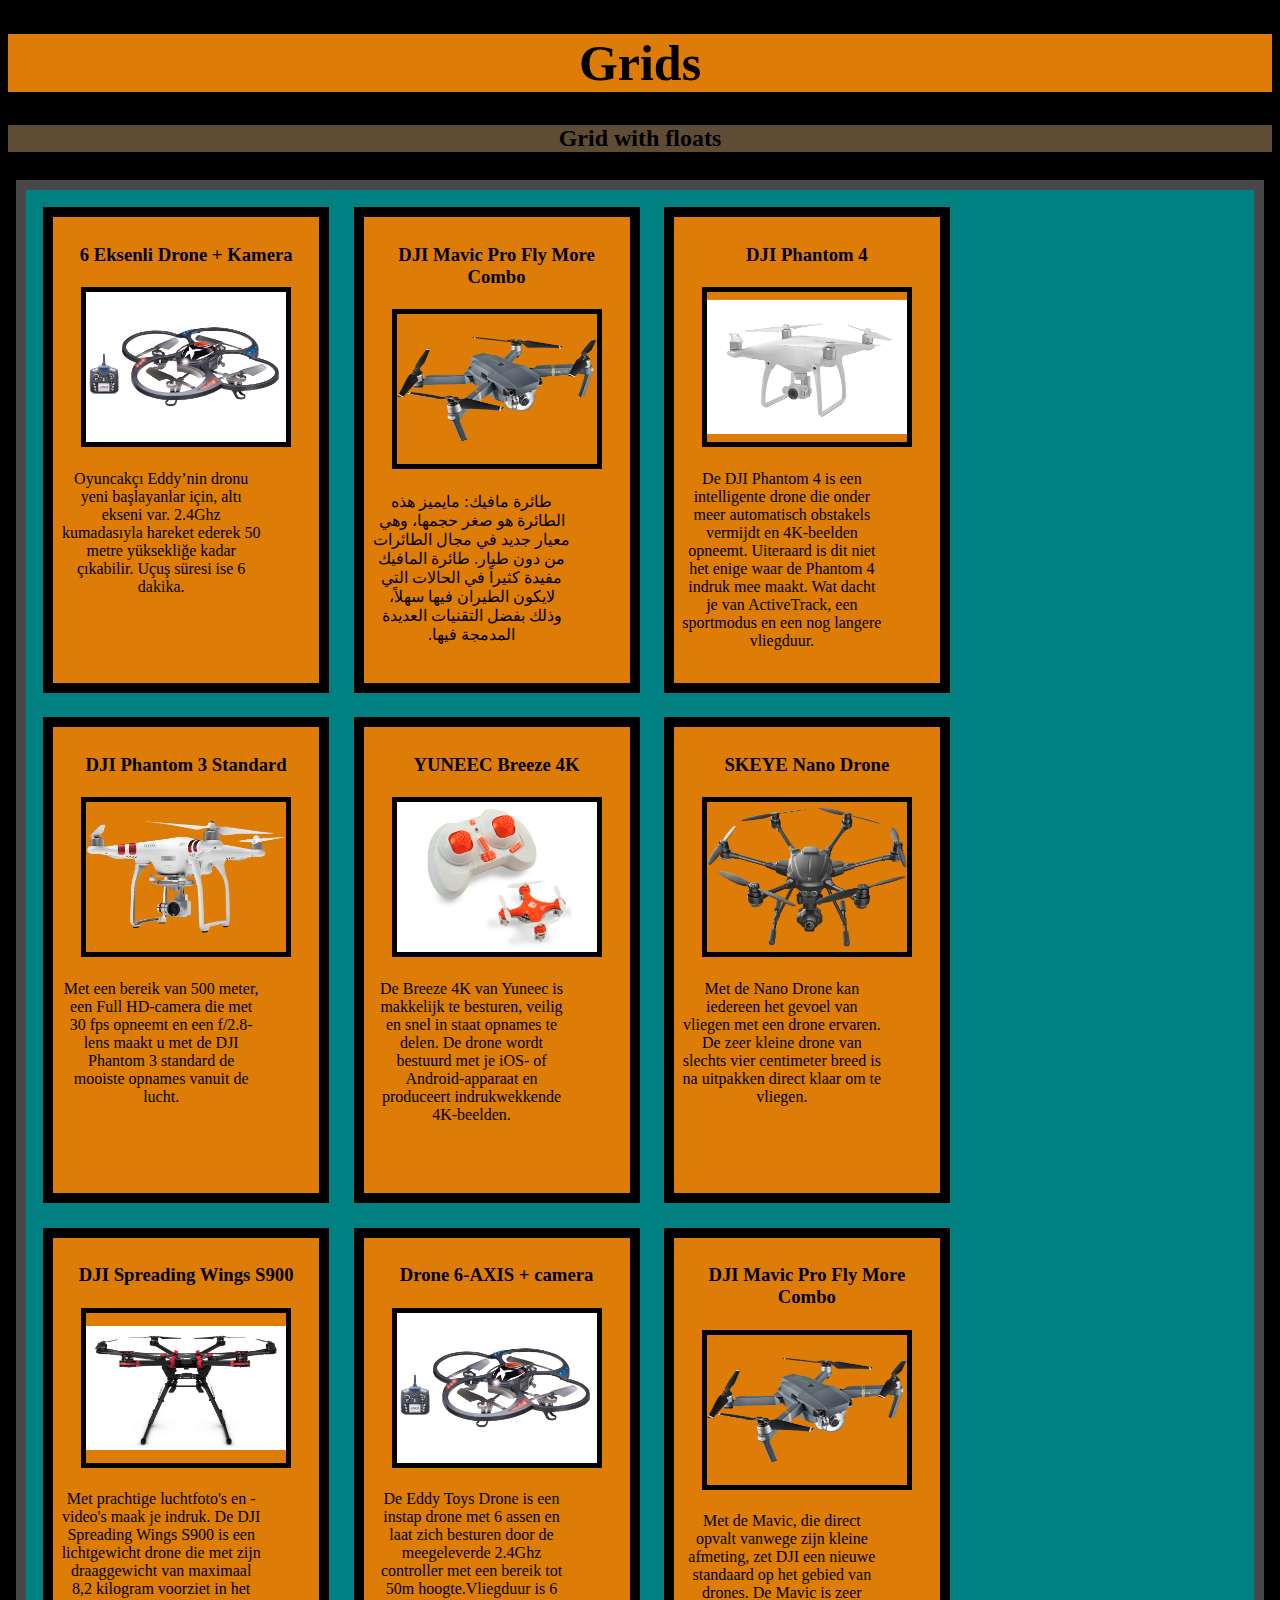
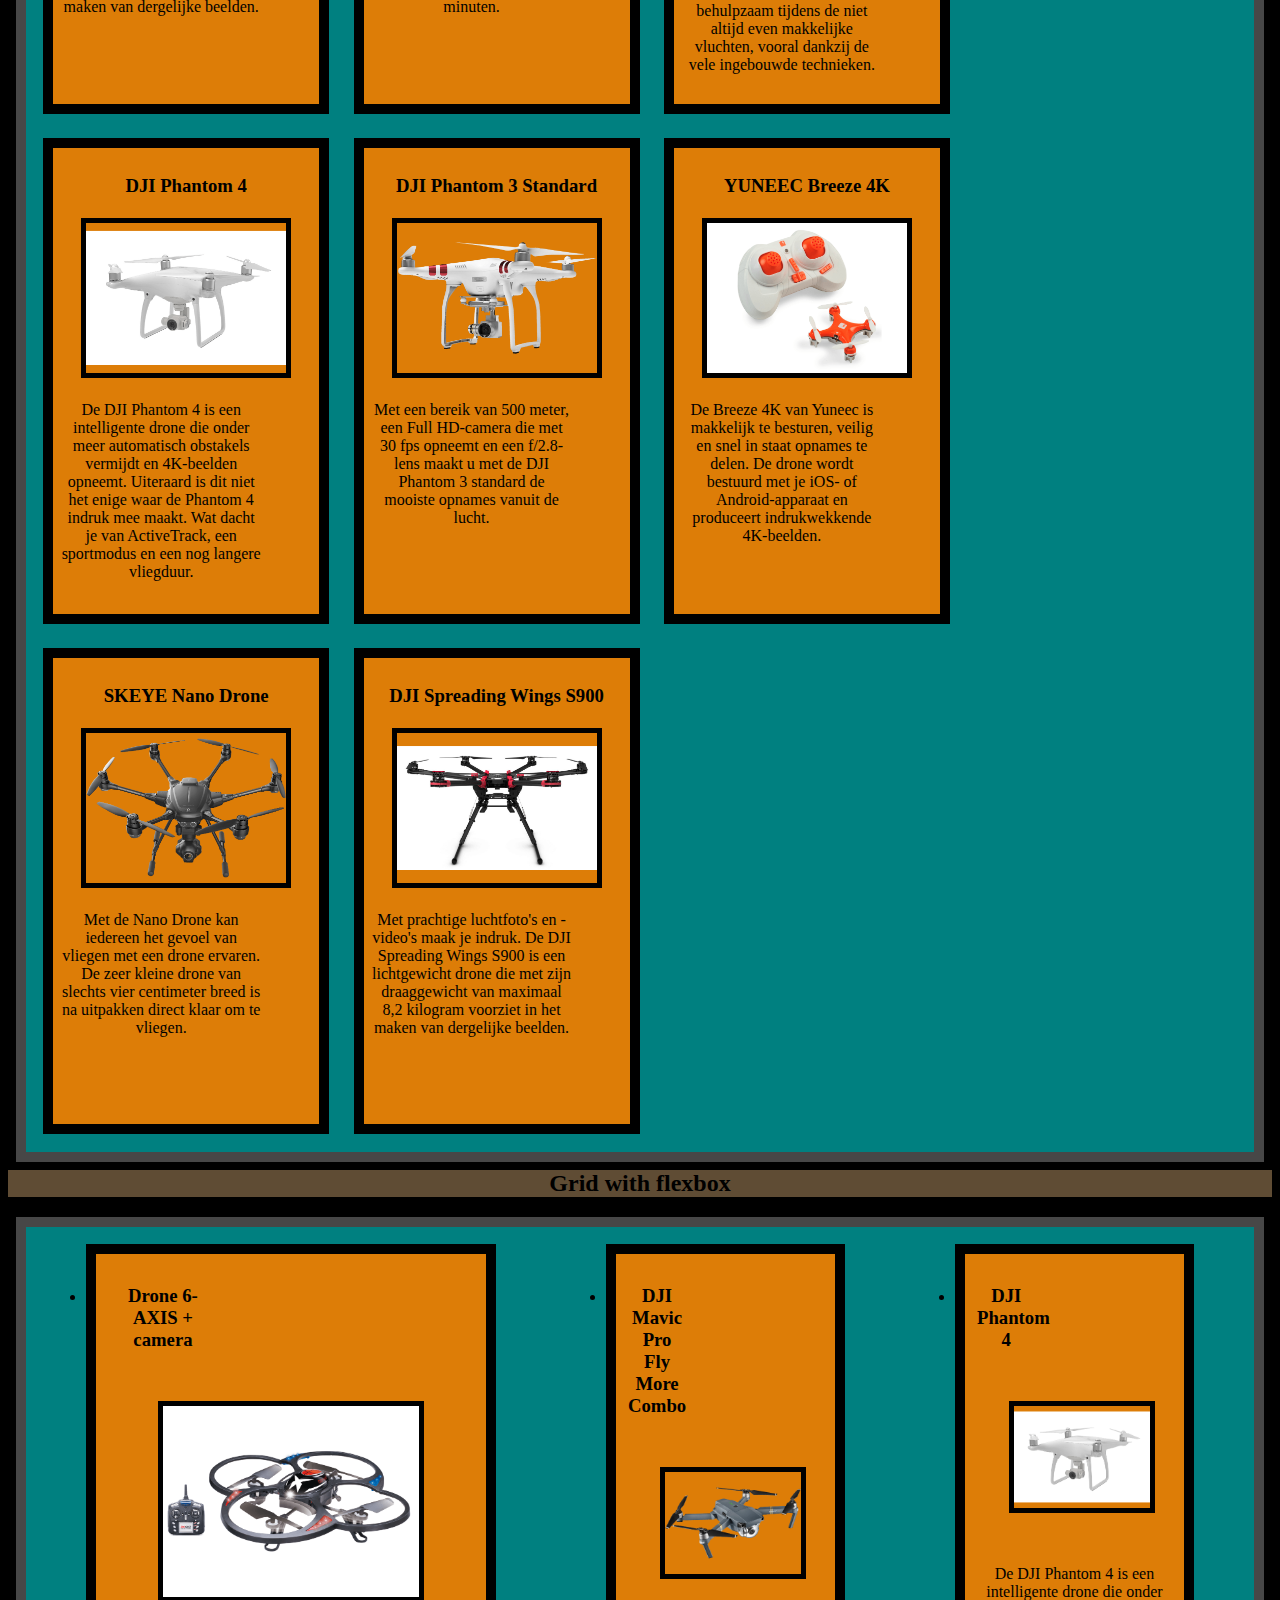
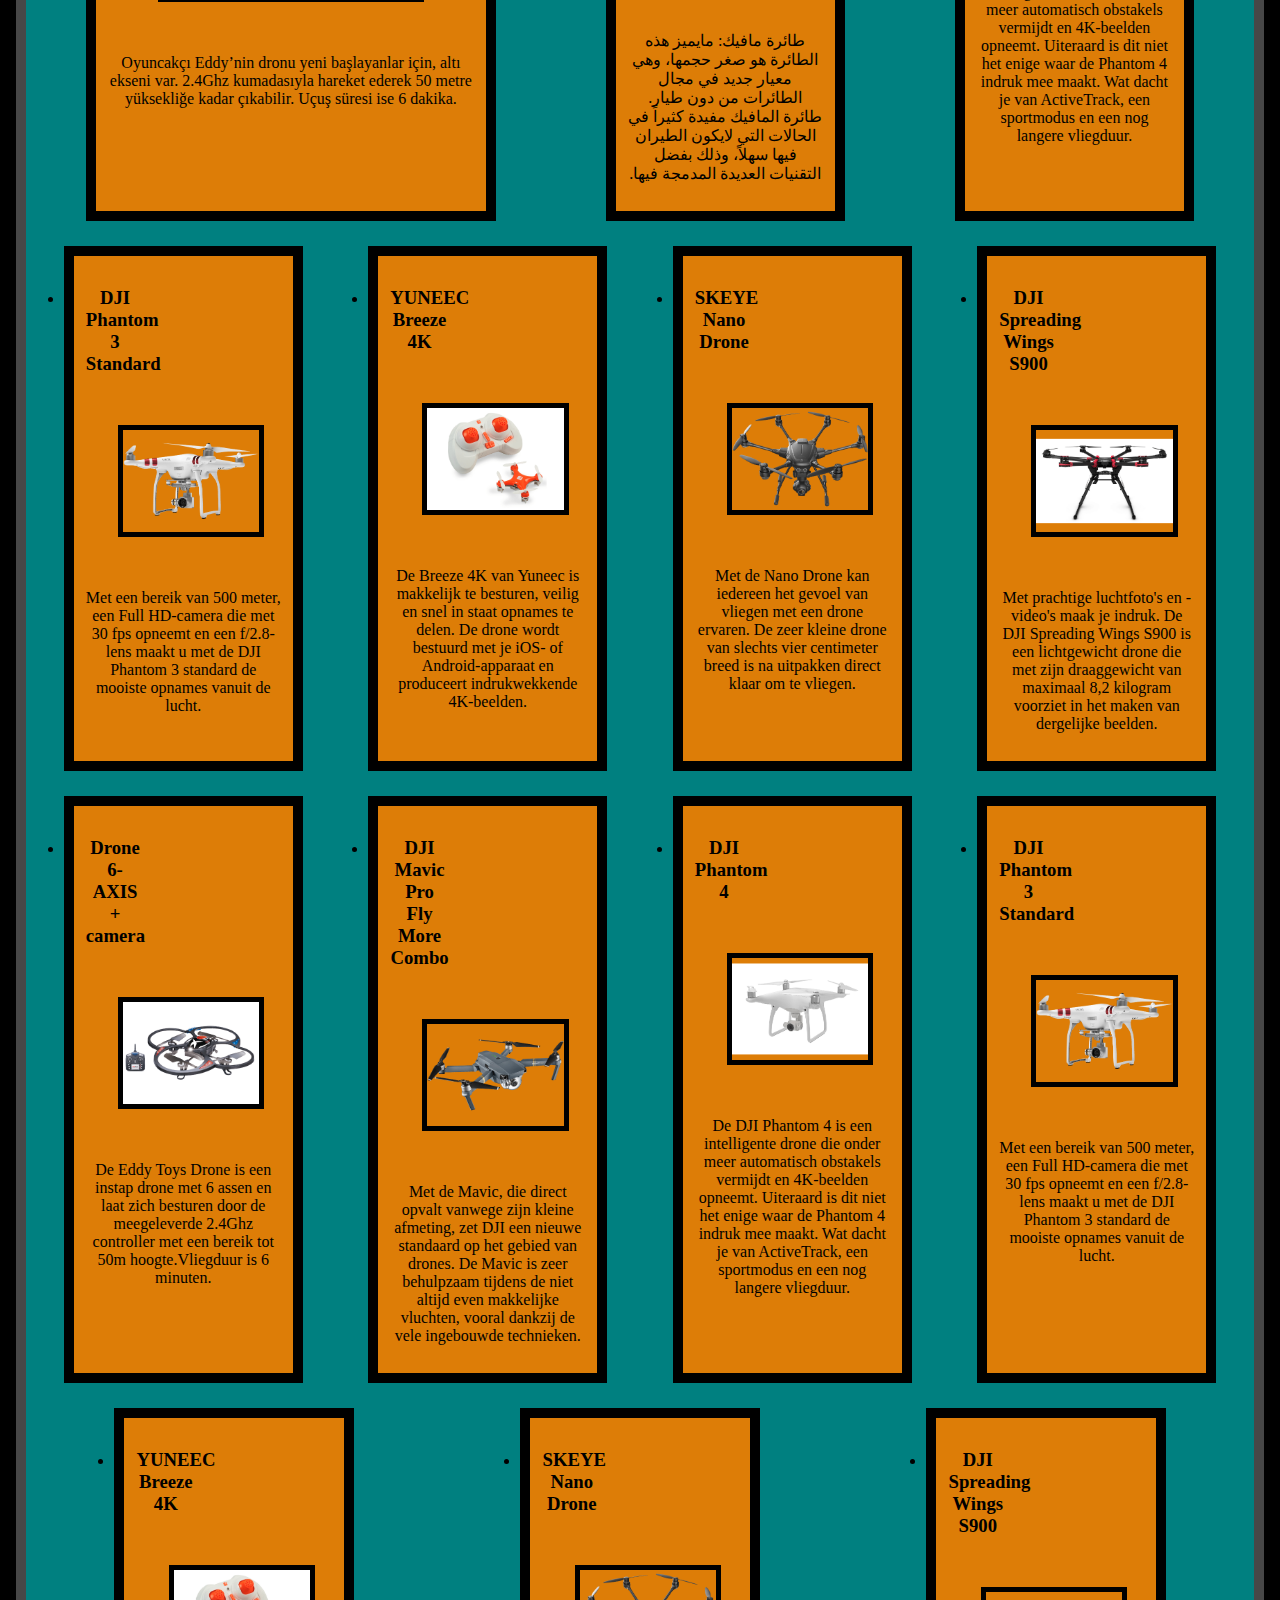
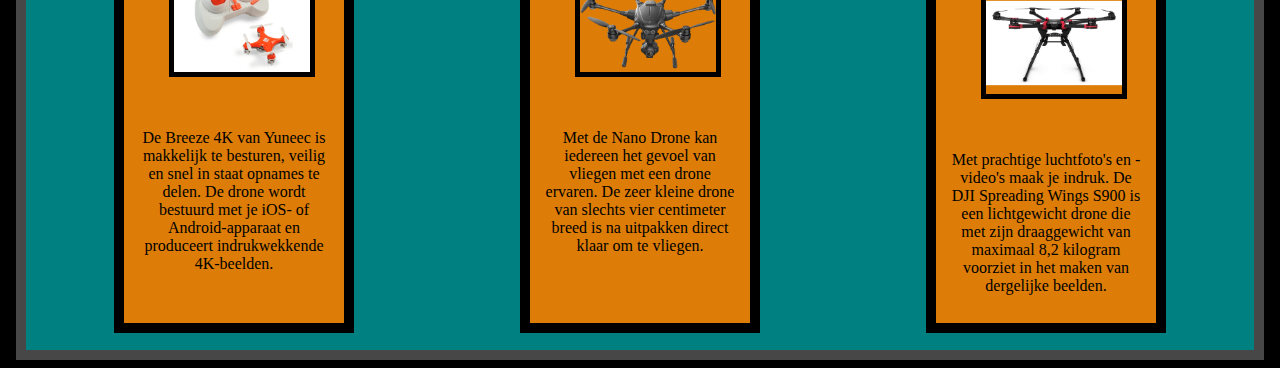
<file: HTML-CSS/Week02/index.html>
<!doctype html>
<html>
    <head>
        <meta charset="utf-8">
        <meta name="viewport" content="width=device-width, initial-scale=1.0">
        <title>Grids</title>
        <link rel="stylesheet" href="style.css">
    </head>
    <body>
        <header>
            <h1>Grids</h1>
        </header>
        <main>
            <section>
                <h2>Grid with floats</h2>
                <ul id="grid-floats">
                    <li class="grid-item">
                        <h3>6 Eksenli Drone + Kamera</h3>
                        <img src="images/drone1.png">
                        <p>Oyuncakçı Eddy’nin dronu yeni başlayanlar için, altı ekseni var. 2.4Ghz kumadasıyla hareket ederek 50 metre yüksekliğe kadar çıkabilir. Uçuş süresi ise 6 dakika.</p>
                    </li>
                    <li class="grid-item">
                        <h3>DJI Mavic Pro Fly More Combo</h3>
                        <img src="images/drone2.png">
                         <p dir="rtl">طائرة مافيك: مايميز هذه الطائرة هو صغر حجمها، وهي معيار جديد في مجال الطائرات من دون طيار. طائرة المافيك مفيدة كثيراً في الحالات التي لايكون الطيران فيها سهلاً، وذلك بفضل التقنيات العديدة المدمجة فيها.</p>
                    </li>
                    <li class="grid-item">
                        <h3>DJI Phantom 4</h3>
                        <img src="images/drone3.png">
                        <p>De DJI Phantom 4 is een intelligente drone die onder meer automatisch obstakels vermijdt en 4K-beelden opneemt. Uiteraard is dit niet het enige waar de Phantom 4 indruk mee maakt. Wat dacht je van ActiveTrack, een sportmodus en een nog langere vliegduur.</p>
                    </li>
                    <li class="grid-item">
                        <h3>DJI Phantom 3 Standard</h3>
                        <img src="images/drone4.png">
                        <p>Met een bereik van 500 meter, een Full HD-camera die met 30 fps opneemt en een f/2.8-lens maakt u met de DJI Phantom 3 standard de mooiste opnames vanuit de lucht.</p>
                    </li>
                    <li class="grid-item">
                        <h3>YUNEEC Breeze 4K</h3>
                        <img src="images/drone5.png">
                        <p>De Breeze 4K van Yuneec is makkelijk te besturen, veilig en snel in staat opnames te delen. De drone wordt bestuurd met je iOS- of Android-apparaat en produceert indrukwekkende 4K-beelden.</p>
                    </li>
                    <li class="grid-item">
                        <h3>SKEYE Nano Drone</h3>
                        <img src="images/drone6.png">
                        <p>Met de Nano Drone kan iedereen het gevoel van vliegen met een drone ervaren. De zeer kleine drone van slechts vier centimeter breed is na uitpakken direct klaar om te vliegen.</p>
                    </li>
                    <li class="grid-item">
                        <h3>DJI Spreading Wings S900</h3>
                        <img src="images/drone7.png">
                        <p>Met prachtige luchtfoto's en -video's maak je indruk. De DJI Spreading Wings S900 is een lichtgewicht drone die met zijn draaggewicht van maximaal 8,2 kilogram voorziet in het maken van dergelijke beelden.</p>
                    </li>
                    <li class="grid-item">
                        <h3>Drone 6-AXIS + camera</h3>
                        <img src="images/drone1.png">
                        <p>De Eddy Toys Drone is een instap drone met 6 assen en laat zich besturen door de meegeleverde 2.4Ghz controller met een bereik tot 50m hoogte.Vliegduur is 6 minuten.</p>
                    </li>
                    <li class="grid-item">
                        <h3>DJI Mavic Pro Fly More Combo</h3>
                        <img src="images/drone2.png">
                        <p>Met de Mavic, die direct opvalt vanwege zijn kleine afmeting, zet DJI een nieuwe standaard op het gebied van drones. De Mavic is zeer behulpzaam tijdens de niet altijd even makkelijke vluchten, vooral dankzij de vele ingebouwde technieken.</p>
                    </li>
                    <li class="grid-item">
                        <h3>DJI Phantom 4</h3>
                        <img src="images/drone3.png">
                        <p>De DJI Phantom 4 is een intelligente drone die onder meer automatisch obstakels vermijdt en 4K-beelden opneemt. Uiteraard is dit niet het enige waar de Phantom 4 indruk mee maakt. Wat dacht je van ActiveTrack, een sportmodus en een nog langere vliegduur.</p>
                    </li>
                    <li class="grid-item">
                        <h3>DJI Phantom 3 Standard</h3>
                        <img src="images/drone4.png">
                        <p>Met een bereik van 500 meter, een Full HD-camera die met 30 fps opneemt en een f/2.8-lens maakt u met de DJI Phantom 3 standard de mooiste opnames vanuit de lucht.</p>
                    </li>
                    <li class="grid-item">
                        <h3>YUNEEC Breeze 4K</h3>
                        <img src="images/drone5.png">
                        <p>De Breeze 4K van Yuneec is makkelijk te besturen, veilig en snel in staat opnames te delen. De drone wordt bestuurd met je iOS- of Android-apparaat en produceert indrukwekkende 4K-beelden.</p>
                    </li>
                    <li class="grid-item">
                        <h3>SKEYE Nano Drone</h3>
                        <img src="images/drone6.png">
                        <p>Met de Nano Drone kan iedereen het gevoel van vliegen met een drone ervaren. De zeer kleine drone van slechts vier centimeter breed is na uitpakken direct klaar om te vliegen.</p>
                    </li>
                    <li class="grid-item">
                        <h3>DJI Spreading Wings S900</h3>
                        <img src="images/drone7.png">
                        <p>Met prachtige luchtfoto's en -video's maak je indruk. De DJI Spreading Wings S900 is een lichtgewicht drone die met zijn draaggewicht van maximaal 8,2 kilogram voorziet in het maken van dergelijke beelden.</p>
                    </li>
                </ul>
                
            </section>
            <section>
                <h2>Grid with flexbox</h2>
                <ul id="grid-flex">
                    <li class="grid-item">
                        <h3>Drone 6-AXIS + camera</h3>
                        <img src="images/drone1.png">
                        <p>Oyuncakçı Eddy’nin dronu yeni başlayanlar için, altı ekseni var. 2.4Ghz kumadasıyla hareket ederek 50 metre yüksekliğe kadar çıkabilir. Uçuş süresi ise 6 dakika.</p>
                    </li>
                    <li class="grid-item">
                        <h3>DJI Mavic Pro Fly More Combo</h3>
                        <img src="images/drone2.png">
                         <p dir="rtl">طائرة مافيك: مايميز هذه الطائرة هو صغر حجمها، وهي معيار جديد في مجال الطائرات من دون طيار. طائرة المافيك مفيدة كثيراً في الحالات التي لايكون الطيران فيها سهلاً، وذلك بفضل التقنيات العديدة المدمجة فيها.</p>
                    </li>
                    <li class="grid-item">
                        <h3>DJI Phantom 4</h3>
                        <img src="images/drone3.png">
                        <p>De DJI Phantom 4 is een intelligente drone die onder meer automatisch obstakels vermijdt en 4K-beelden opneemt. Uiteraard is dit niet het enige waar de Phantom 4 indruk mee maakt. Wat dacht je van ActiveTrack, een sportmodus en een nog langere vliegduur.</p>
                    </li>
                    <li class="grid-item">
                        <h3>DJI Phantom 3 Standard</h3>
                        <img src="images/drone4.png">
                        <p>Met een bereik van 500 meter, een Full HD-camera die met 30 fps opneemt en een f/2.8-lens maakt u met de DJI Phantom 3 standard de mooiste opnames vanuit de lucht.</p>
                    </li>
                    <li class="grid-item">
                        <h3>YUNEEC Breeze 4K</h3>
                        <img src="images/drone5.png">
                        <p>De Breeze 4K van Yuneec is makkelijk te besturen, veilig en snel in staat opnames te delen. De drone wordt bestuurd met je iOS- of Android-apparaat en produceert indrukwekkende 4K-beelden.</p>
                    </li>
                    <li class="grid-item">
                        <h3>SKEYE Nano Drone</h3>
                        <img src="images/drone6.png">
                        <p>Met de Nano Drone kan iedereen het gevoel van vliegen met een drone ervaren. De zeer kleine drone van slechts vier centimeter breed is na uitpakken direct klaar om te vliegen.</p>
                    </li>
                    <li class="grid-item">
                        <h3>DJI Spreading Wings S900</h3>
                        <img src="images/drone7.png">
                        <p>Met prachtige luchtfoto's en -video's maak je indruk. De DJI Spreading Wings S900 is een lichtgewicht drone die met zijn draaggewicht van maximaal 8,2 kilogram voorziet in het maken van dergelijke beelden.</p>
                    </li>
                    <li class="grid-item">
                        <h3>Drone 6-AXIS + camera</h3>
                        <img src="images/drone1.png">
                        <p>De Eddy Toys Drone is een instap drone met 6 assen en laat zich besturen door de meegeleverde 2.4Ghz controller met een bereik tot 50m hoogte.Vliegduur is 6 minuten.</p>
                    </li>
                    <li class="grid-item">
                        <h3>DJI Mavic Pro Fly More Combo</h3>
                        <img src="images/drone2.png">
                        <p>Met de Mavic, die direct opvalt vanwege zijn kleine afmeting, zet DJI een nieuwe standaard op het gebied van drones. De Mavic is zeer behulpzaam tijdens de niet altijd even makkelijke vluchten, vooral dankzij de vele ingebouwde technieken.</p>
                    </li>
                    <li class="grid-item">
                        <h3>DJI Phantom 4</h3>
                        <img src="images/drone3.png">
                        <p>De DJI Phantom 4 is een intelligente drone die onder meer automatisch obstakels vermijdt en 4K-beelden opneemt. Uiteraard is dit niet het enige waar de Phantom 4 indruk mee maakt. Wat dacht je van ActiveTrack, een sportmodus en een nog langere vliegduur.</p>
                    </li>
                    <li class="grid-item">
                        <h3>DJI Phantom 3 Standard</h3>
                        <img src="images/drone4.png">
                        <p>Met een bereik van 500 meter, een Full HD-camera die met 30 fps opneemt en een f/2.8-lens maakt u met de DJI Phantom 3 standard de mooiste opnames vanuit de lucht.</p>
                    </li>
                    <li class="grid-item">
                        <h3>YUNEEC Breeze 4K</h3>
                        <img src="images/drone5.png">
                        <p>De Breeze 4K van Yuneec is makkelijk te besturen, veilig en snel in staat opnames te delen. De drone wordt bestuurd met je iOS- of Android-apparaat en produceert indrukwekkende 4K-beelden.</p>
                    </li>
                    <li class="grid-item">
                        <h3>SKEYE Nano Drone</h3>
                        <img src="images/drone6.png">
                        <p>Met de Nano Drone kan iedereen het gevoel van vliegen met een drone ervaren. De zeer kleine drone van slechts vier centimeter breed is na uitpakken direct klaar om te vliegen.</p>
                    </li>
                    <li class="grid-item">
                        <h3>DJI Spreading Wings S900</h3>
                        <img src="images/drone7.png">
                        <p>Met prachtige luchtfoto's en -video's maak je indruk. De DJI Spreading Wings S900 is een lichtgewicht drone die met zijn draaggewicht van maximaal 8,2 kilogram voorziet in het maken van dergelijke beelden.</p>
                    </li>
                </ul>
            </section>
        </main>
    </body>
</html>
</file>
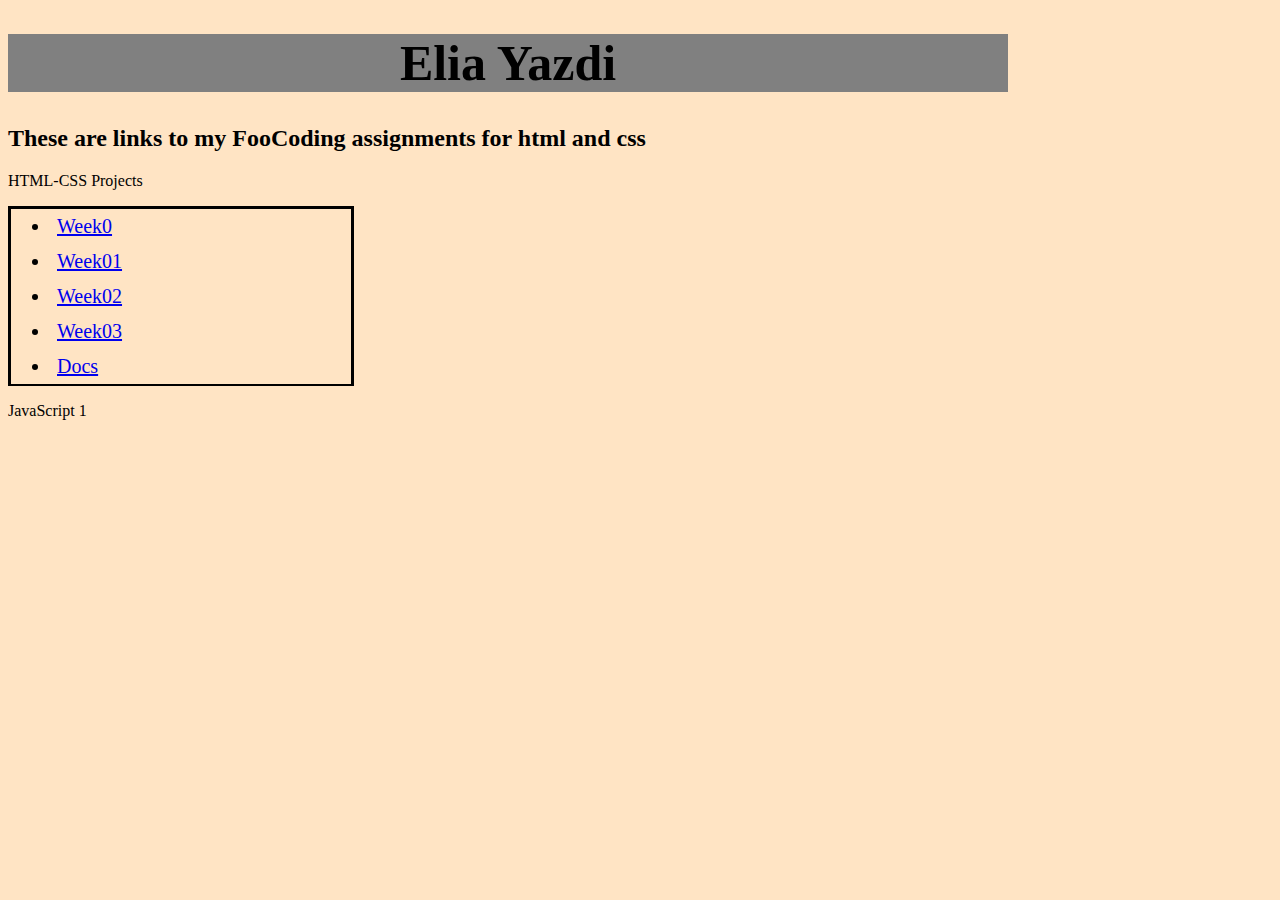
<file: porto.html>
<!DOCTYPE html>
<html>

<head>
  <link rel="stylesheet" href="porto.css">
  <title>Elia Yazdi</title>
  <meta charset="UTF-8">
  <meta name="viewport" content="width=device-width, initial-scale=1.0">
  <meta http-equiv="X-UA-Compatible" content="ie=edge">
</head>

<body>
  <main class="main">
    <header>
      <h1 class="title"> Elia Yazdi</h1>
      <h2 class="subtitle"> These are links to my FooCoding assignments for html and css</h2>

    </header>

    <div class="links">
      <p>HTML-CSS Projects</p>
      <ul>
        <li><a class="link" href="https://eliayazdi.github.io/hyf-html-css/Week0/index.html">Week0</a></li>
        <li><a class="link" href="https://eliayazdi.github.io/hyf-html-css/Week01/elia.html">Week01</a></li>
        <li><a class="link" href="https://eliayazdi.github.io/hyf-html-css/Week02/index.html">Week02</a></li>
        <li><a class="link" href="https://eliayazdi.github.io/hyf-html-css/Week03/incredible.html">Week03</a></li>
        <li><a class="link" href="https://eliayazdi.github.io/hyf-html-css/docs/index.html">Docs</a></li>
      </ul>
    </div>
    <div>
      <p>JavaScript 1</p>


    </div>
  </main>
</body>

</html>
</file>
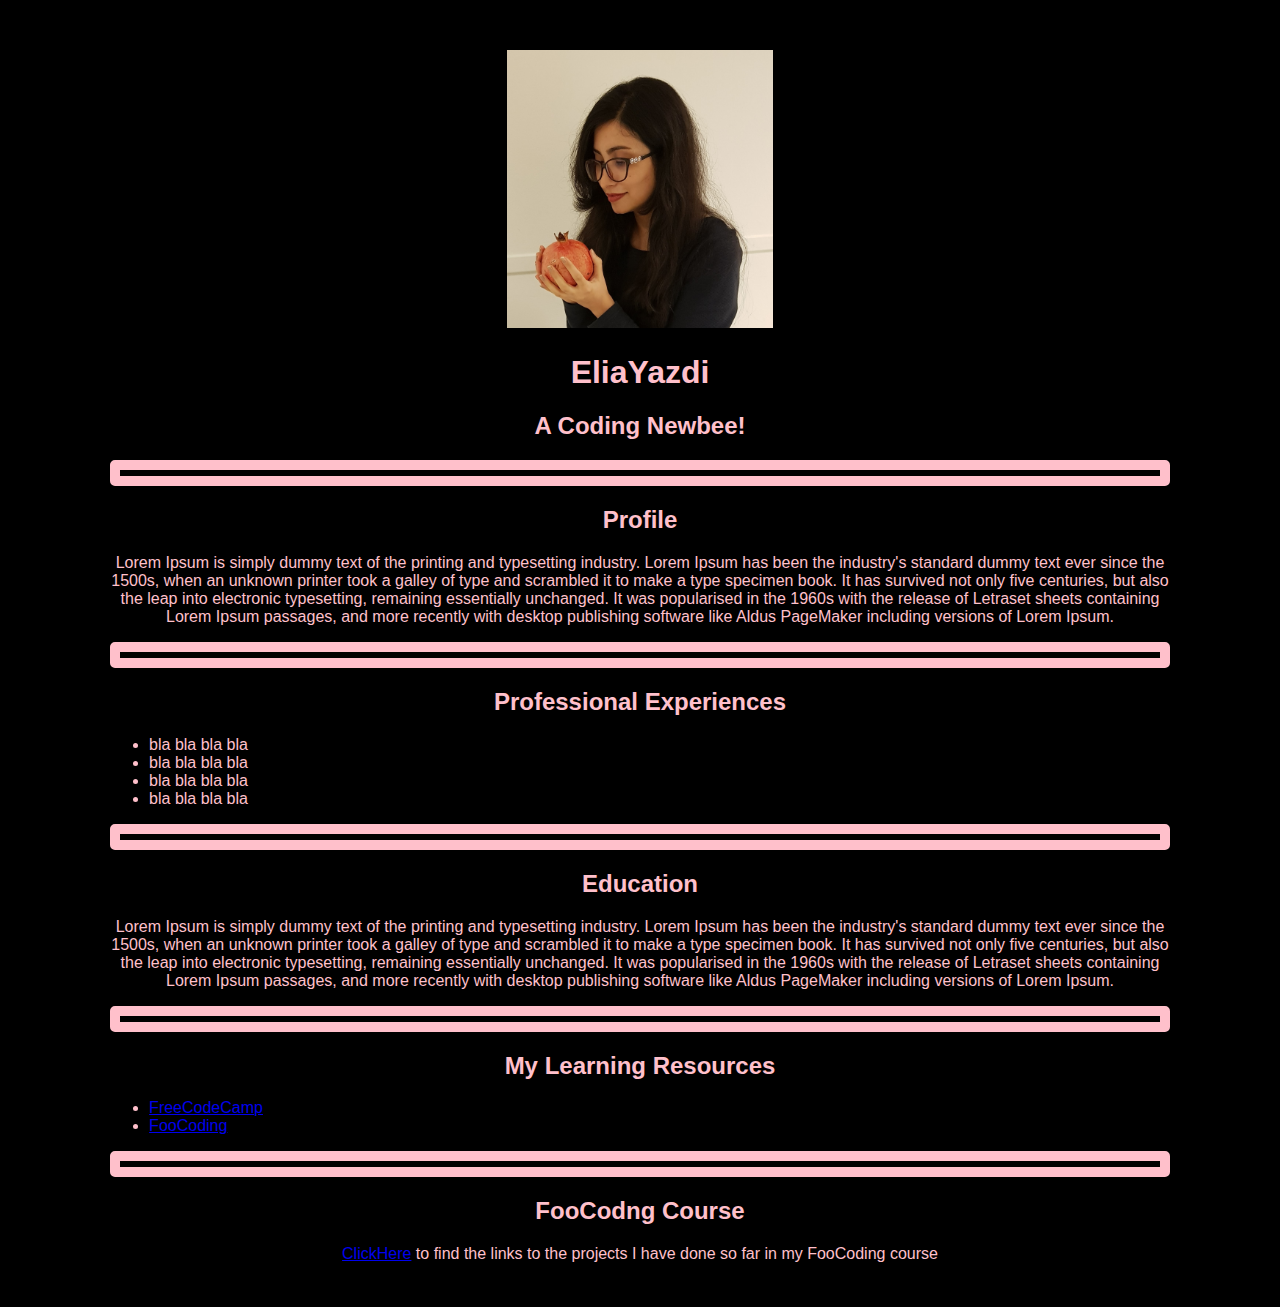
<file: HTML-CSS/Week01/elia.html>
<!DOCTYPE html>
<html>
  <head>
    <link rel="stylesheet" type="text/css" href="elia.css">
    <title>I am Elia</title>
  </head>
  <body>
    <main>
    <div class="img">
       <img src="elia.jpg" alt="Elia">
    </div>
    <div id="header">
      <h1 id="title">EliaYazdi</h1>
      <h2 id="subtitle"> A Coding Newbee!</h2>
    </div>
  <hr/>
  <h2> Profile</h2>
  <p> Lorem Ipsum is simply dummy text of the printing and typesetting industry.
      Lorem Ipsum has been the industry's standard dummy text ever since the 1500s,
      when an unknown printer took a galley of type and scrambled it to make a type specimen book.
      It has survived not only five centuries, but also the leap into electronic typesetting,
      remaining essentially unchanged.
      It was popularised in the 1960s with the release of Letraset sheets containing Lorem Ipsum passages,
      and more recently with desktop publishing software like Aldus PageMaker including versions of Lorem Ipsum.</p>
      <hr/>
      <h2>Professional Experiences</h2>
  <ul>
    <li>bla bla  bla bla </li>
    <li> bla bla  bla bla</li>
    <li>bla bla  bla bla</li>
    <li> bla bla  bla bla</li>
  </ul>
      <hr/>
  <h2>Education</h2>
  <p>Lorem Ipsum is simply dummy text of the printing and typesetting industry.
      Lorem Ipsum has been the industry's standard dummy text ever since the 1500s,
      when an unknown printer took a galley of type and scrambled it to make a type specimen book.
      It has survived not only five centuries, but also the leap into electronic typesetting,
      remaining essentially unchanged.
      It was popularised in the 1960s with the release of Letraset sheets containing Lorem Ipsum passages,
      and more recently with desktop publishing software like Aldus PageMaker including versions of Lorem Ipsum.</p>
      <hr/>
      <h2>My Learning Resources</h2>
      <ul>
        <li><a href="freecodecamp.org" target="blank">FreeCodeCamp</a> </li>
        <li><a href="https://www.foocoding.org" target="blank">FooCoding</a> </li>
      </ul>
      <hr/>
      <h2>FooCodng Course</h2>
      <p><a href="https://github.com/EliaYazdi" target="blank">ClickHere</a> to find the links to the projects I have done so far in my FooCoding course</p>

          </main>
      
  </body>
</html>
</file>
<file: HTML-CSS/Week02/style.css>
body {
    background-color: black;
    text-align: center;
}
h1 {
    background-color: rgb(221, 125, 7);
    font-size: 50px;
}
h2 {
    background-color: rgb(95, 76, 52);
    clear: both;
}
h3 {
  
}
.grid-item {
    background-color: rgb(221, 125, 7);
    border: 10px solid black;
    float : left;
}
p {
    text-align: center;
}
#grid-floats {
    border: 10px solid #474747;
    margin: 8px;
    padding: 5px;
    float: left;
    background-color: teal;
}
#grid-floats p {
    width : 200px;
    height: 60px;
    text-align: center;
}
#grid-floats li {
    width: 250px;
    height: 450px;
    margin: 1%;
    padding: 8px;
    display: inline-block;
    float: left;

}
#grid-floats img {
    width: 200px;
    height:150px;
    margin: 1%;
    border: 5px solid black;
}
@media screen and (max-width: 400px) {
    #grid-flex li {
    width: 40%;
    overflow: scroll;
    float: left;
    }
    .grid-item:nth-child(1n) {
    width: 90%;
    }
}
@media screen and (max-width: 800px) and (min-width: 400px) {
    #grid-flex li {
        width: 30%;
        overflow: scroll;
    }
    .grid-item:nth-child(1n) {
        width: 40%;
    }
}
@media screen and (min-width: 800px) and (max-width: 1224px) {
    #grid-flex li {
        width: 20%;
    }
    .grid-item:nth-child(1n) {
        width: 30%;
    }
    **************************************************************
}
#grid-flex {
    display: flex;
    flex-wrap: wrap;
    flex-direction: row;
    justify-content: space-around;
    border: 10px solid #474747;
    margin: 8px;
    padding: 5px;
    background-color: teal;
}
#grid-flex p {
    font-size: 1em;
    color: black;
}
#grid-flex img { 
    width: 70%;
    height: auto;
    border: 5px solid black;
    margin: 2rem;
}
#grid-flex li {
  width: 16%;
  height: auto;
  margin: 1%;
  padding: 1%;
}
#grid-flex :first-child {
    width: 30%;
}
@media screen and (max-width: 320px) {
    #grid-flex li {
    width: 40%;
    }
    #grid-flex :first-child {
    width: 90%;
    }
}
@media screen and (max-width: 1024px) and (min-width: 768px) {
    #grid-flex li {
        width: 30%;
    }
    #grid-flex :first-child {
        width: 45%;
    }
}
@media screen and (max-width: 800px) and (min-width: 1224px) {
    #grid-flex li {
        width: 20%;
    }
    #grid-flex :first-child {
        width: 30%
    }
}
</file>
<file: porto.css>
body {
  background-color: bisque;
  max-width: 1000px;
}
main {
width: 100%;
}
h1 {
  width: 100%;
  font-size: 50px;
  background-color: gray;
  text-align: center;
  float: top;

}
h2 {
  width:100%;
  text-align: left;
}
ul {
border-bottom: 2px;
width: 30%;
border-style: solid;
border-color: black;

}
li  {
font-size: 20px;
padding: 6px;
}
</file>
<file: HTML-CSS/Week01/elia.css>
body {
  margin-top: 50px;
  background-color: black;
  background-position: center;
  font-family: sans-serif;
  color: pink;
  text-align: center;
}
main {
  background-color:black;
  padding: 0 0 20px 0;
  border-radius: 4px;
  margin-left: 8%;
  margin-right: 8%;
  min-width: 250px;
}
img {
height : 35%;
width : 25%;

}
hr {
    color: pink;
    display: block;
    height: 6px;
    margin: 1px;
    padding: 1x;
    border: 10px solid pink;
    border-radius: 5px;
}
ul {
  text-align:  left;
}
</file>
